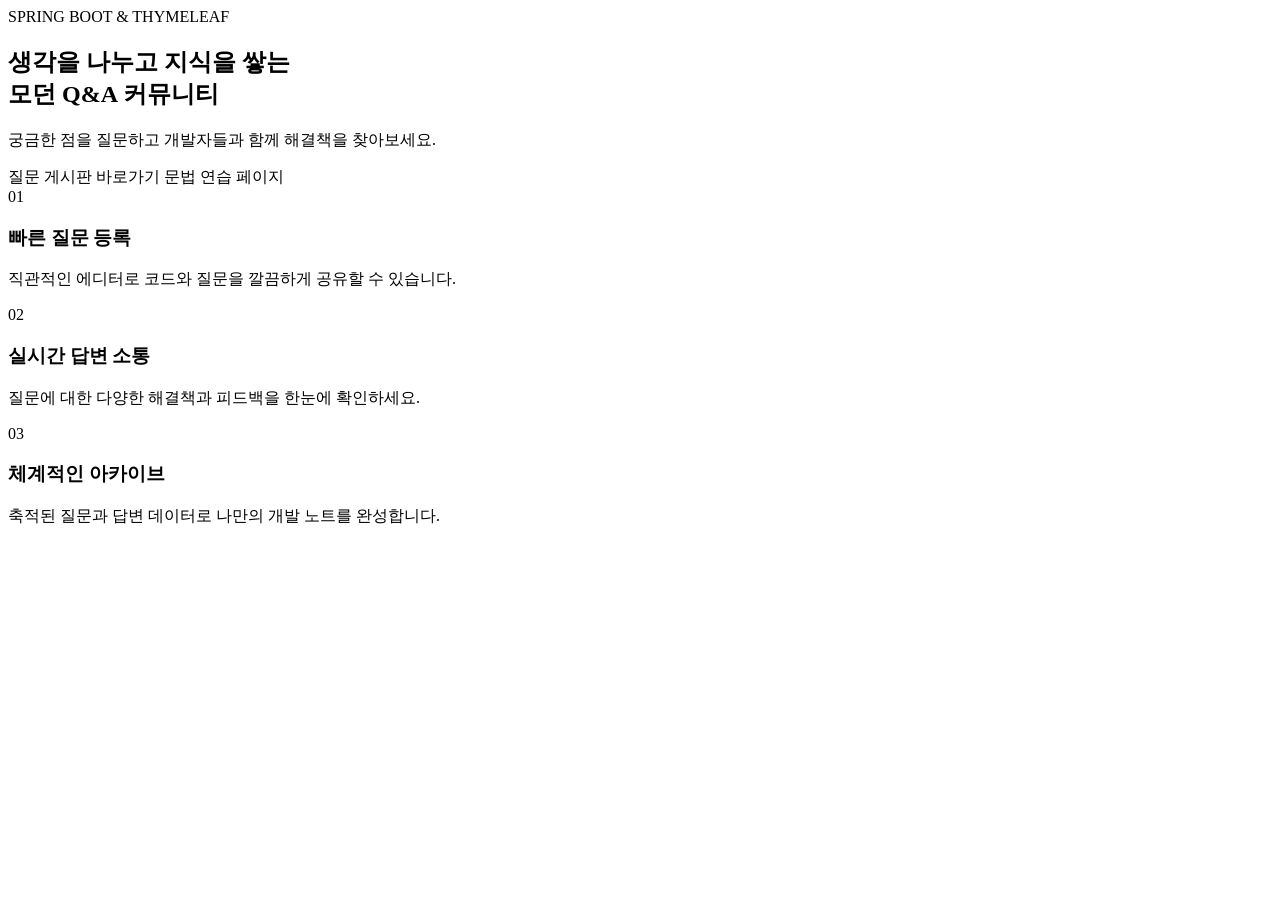
<file: src/main/resources/templates/index.html>
<!DOCTYPE html>
<html lang="ko" xmlns:th="http://www.thymeleaf.org">
<head>
    <meta charset="UTF-8">
    <meta name="viewport" content="width=device-width, initial-scale=1.0">
    <title>SBB 커뮤니티 메인</title>
    <link rel="stylesheet" th:href="@{/index.css}">
</head>
<body>

    <div th:replace="~{header::header}"></div>

    <main class="main-wrapper">
        <section class="hero-card">
            <span class="badge">SPRING BOOT & THYMELEAF</span>
            <h1 class="hero-title">생각을 나누고 지식을 쌓는<br><span class="highlight">모던 Q&A 커뮤니티</span></h1>
            <p class="hero-desc">궁금한 점을 질문하고 개발자들과 함께 해결책을 찾아보세요.</p>
            <div class="hero-actions">
                <a th:href="@{/question/list}" class="btn-primary">질문 게시판 바로가기</a>
                <a th:href="@{/test}" class="btn-secondary">문법 연습 페이지</a>
            </div>
        </section>

        <section class="feature-grid">
            <div class="feature-card">
                <div class="icon-box">01</div>
                <h3>빠른 질문 등록</h3>
                <p>직관적인 에디터로 코드와 질문을 깔끔하게 공유할 수 있습니다.</p>
            </div>
            <div class="feature-card">
                <div class="icon-box">02</div>
                <h3>실시간 답변 소통</h3>
                <p>질문에 대한 다양한 해결책과 피드백을 한눈에 확인하세요.</p>
            </div>
            <div class="feature-card">
                <div class="icon-box">03</div>
                <h3>체계적인 아카이브</h3>
                <p>축적된 질문과 답변 데이터로 나만의 개발 노트를 완성합니다.</p>
            </div>
        </section>
    </main>

    <div th:replace="~{footer::footer}"></div>

</body>
</html>
</file>
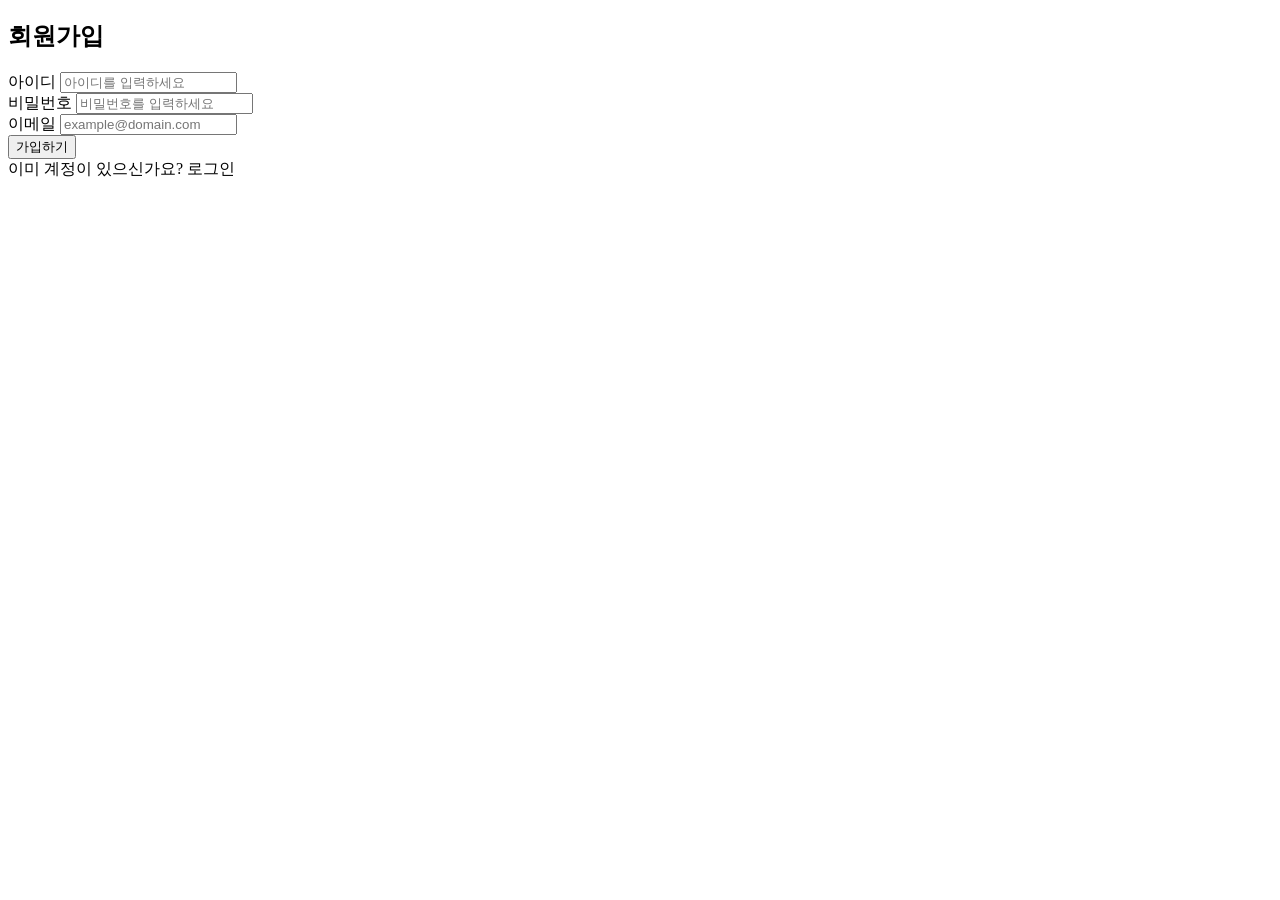
<file: src/main/resources/templates/signup.html>
<!DOCTYPE html>
<html xmlns:th="http://www.thymeleaf.org">
<head>
    <meta charset="UTF-8">
    <title>회원가입</title>
    <link rel="stylesheet" th:href="@{/signup.css}">
</head>
<body>
    <div class="signup-container">
        <h2>회원가입</h2>
        <form th:action="@{/user/signup}" method="post">
            <div class="form-group">
                <label for="username">아이디</label>
                <input type="text" id="username" name="username" placeholder="아이디를 입력하세요" required>
            </div>
            <div class="form-group">
                <label for="password">비밀번호</label>
                <input type="password" id="password" name="password" placeholder="비밀번호를 입력하세요" required>
            </div>
            <div class="form-group">
                <label for="email">이메일</label>
                <input type="email" id="email" name="email" placeholder="example@domain.com" required>
            </div>
            <button type="submit" class="btn-submit">가입하기</button>
        </form>
        <div class="login-link">
            <a th:href="@{/user/login}">이미 계정이 있으신가요? 로그인</a>
        </div>
    </div>
</body>
</html>
</file>
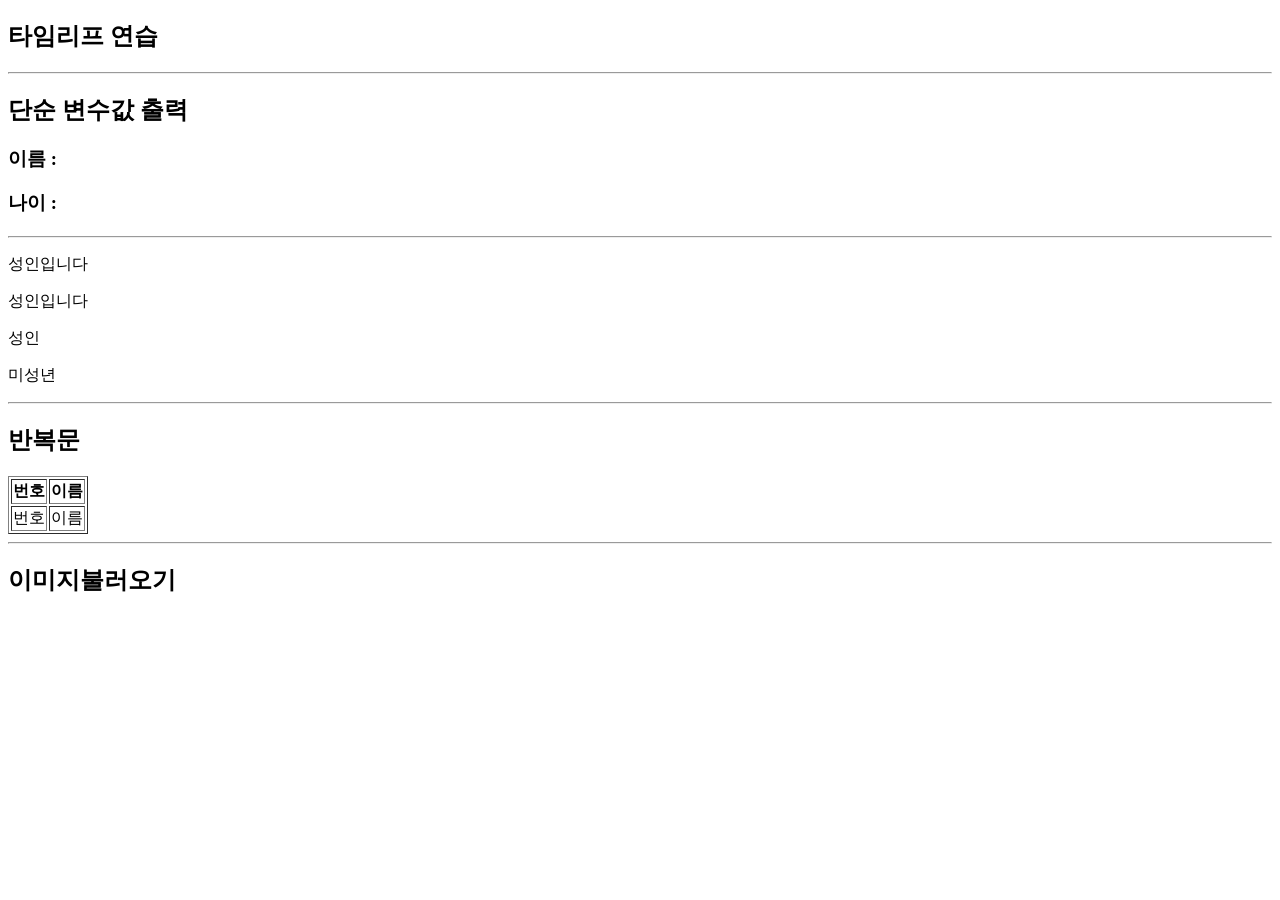
<file: src/main/resources/templates/test.html>
<!DOCTYPE html>
<html lang="ko" xmlns:th="http://www.thymeleaf.org">
<head>
<meta charset="UTF-8">
<link rel="stylesheet" th:href="@{/style.css}">

<title>thymeleaf 문법 연습</title>
</head>
<body>
	<div th:replace="~{header::header}"></div>



	<h2>타임리프 연습</h2>
	<hr>
	<h2>단순 변수값 출력</h2>
	<h3>이름 :<span th:text="${name}"></span></h3>
	<h3>나이 :<span th:text="${age}"></span></h3>
	<h2 th:text="${name}"></h2>
	<hr>
	<p th:if="${age<20}">성인입니다</p>
	<p th:if="${age<20}">성인입니다</p>
	<p th:if="${loginId}"></p>
	<p th:if="${age>20}">성인</p>
	<p th:unless="${age>=20}">미성년</p>
	<hr>
	<h2>반복문</h2>
	<table border = "1">
		<tr>
			<th>번호</th>
			<th>이름</th>
		</tr>
	
	<tr th:each="name,status:${strs}">
			<td th:text="${status.count}">번호</td>
			<td><a th:href="@{/question/list}" th:text="${name}">이름</a></td>
		</tr>
	</table>
	<hr>
	<h2>이미지불러오기</h2>
	<img th:src="@{/img/rose.jpg}">
	
	<div th:replace="~{footer::footer}"></div>
</body>
</html>
</file>
